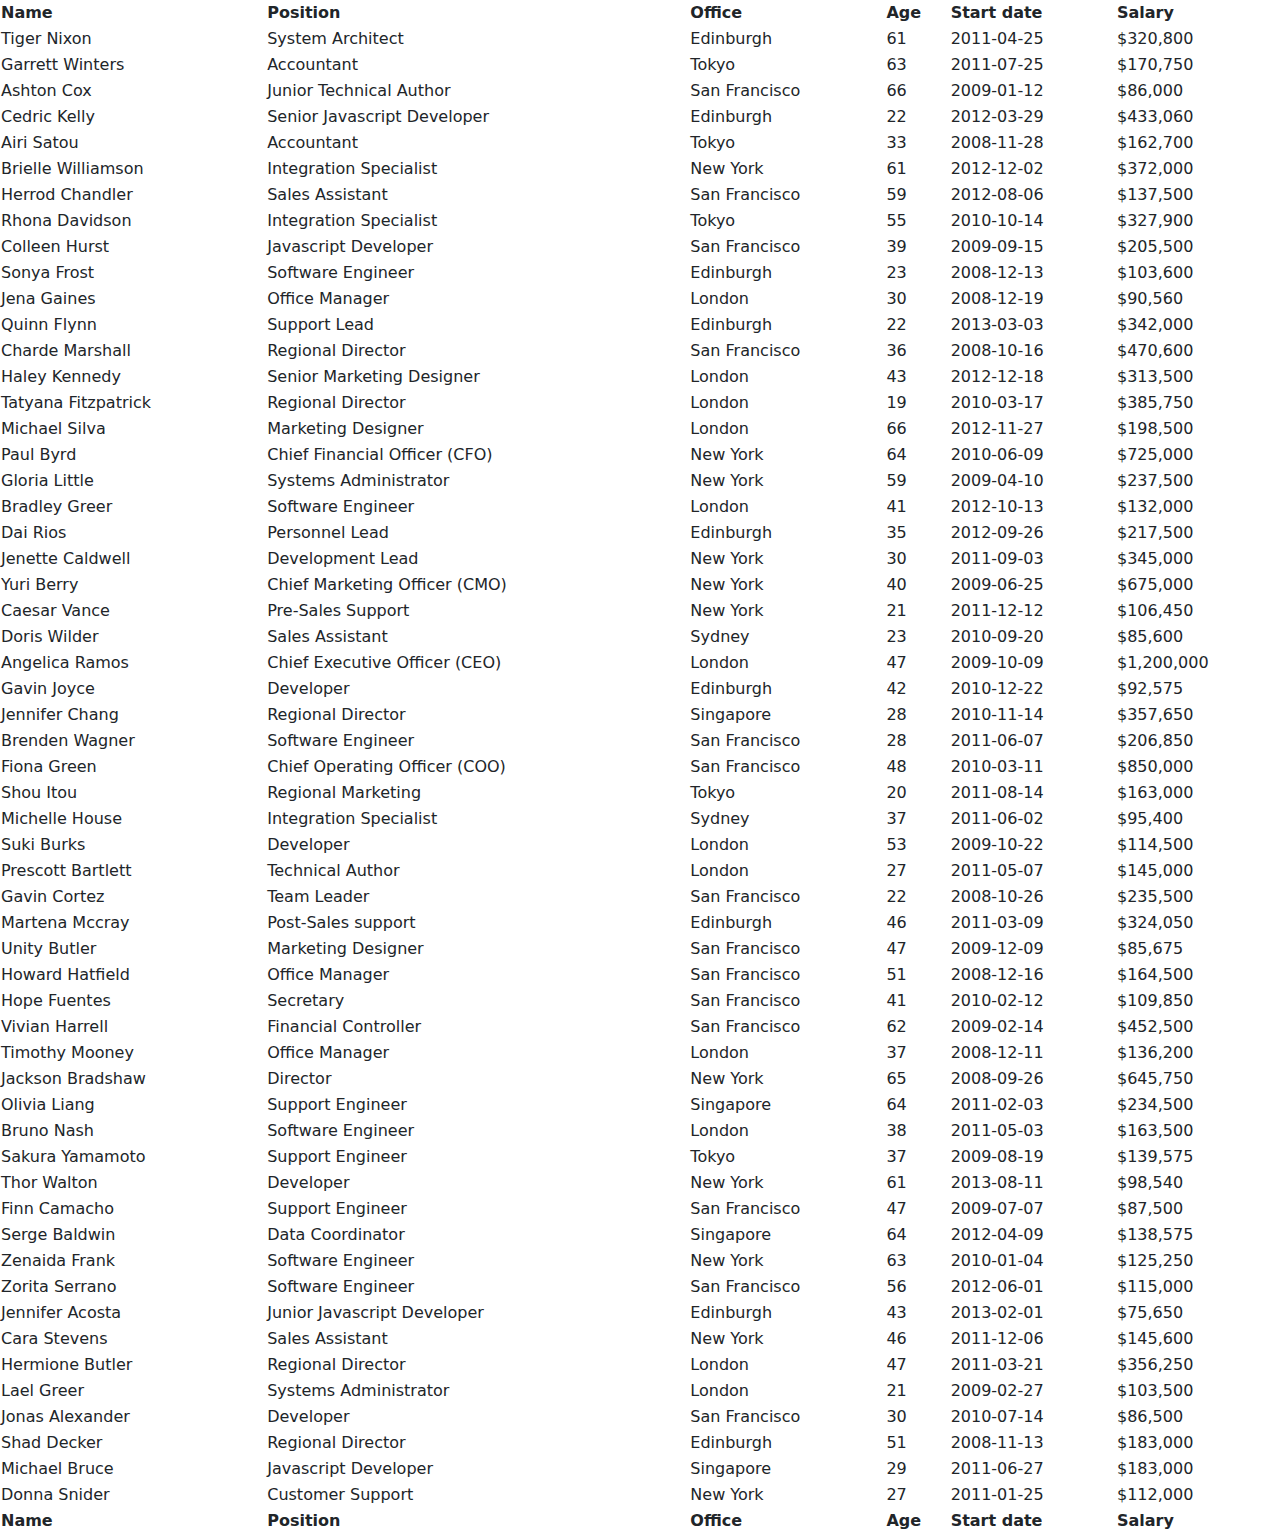
<file: ZMTDotNetCore.Html/dataTables.html>
<!DOCTYPE html>
<html lang="en">
<head>
    <meta charset="UTF-8">
    <meta name="viewport" content="width=device-width, initial-scale=1.0">
    <title>Document</title>
    <link rel="stylesheet" href="DataTables/datatables.min.css">
    <link href="https://cdn.jsdelivr.net/npm/bootstrap@5.3.3/dist/css/bootstrap.min.css" rel="stylesheet" integrity="sha384-QWTKZyjpPEjISv5WaRU9OFeRpok6YctnYmDr5pNlyT2bRjXh0JMhjY6hW+ALEwIH" crossorigin="anonymous">
</head>
<body>
    <table id="example" class="display" style="width:100%">
        <thead>
            <tr>
                <th>Name</th>
                <th>Position</th>
                <th>Office</th>
                <th>Age</th>
                <th>Start date</th>
                <th>Salary</th>
            </tr>
        </thead>
        <tbody>
            <tr>
                <td>Tiger Nixon</td>
                <td>System Architect</td>
                <td>Edinburgh</td>
                <td>61</td>
                <td>2011-04-25</td>
                <td>$320,800</td>
            </tr>
            <tr>
                <td>Garrett Winters</td>
                <td>Accountant</td>
                <td>Tokyo</td>
                <td>63</td>
                <td>2011-07-25</td>
                <td>$170,750</td>
            </tr>
            <tr>
                <td>Ashton Cox</td>
                <td>Junior Technical Author</td>
                <td>San Francisco</td>
                <td>66</td>
                <td>2009-01-12</td>
                <td>$86,000</td>
            </tr>
            <tr>
                <td>Cedric Kelly</td>
                <td>Senior Javascript Developer</td>
                <td>Edinburgh</td>
                <td>22</td>
                <td>2012-03-29</td>
                <td>$433,060</td>
            </tr>
            <tr>
                <td>Airi Satou</td>
                <td>Accountant</td>
                <td>Tokyo</td>
                <td>33</td>
                <td>2008-11-28</td>
                <td>$162,700</td>
            </tr>
            <tr>
                <td>Brielle Williamson</td>
                <td>Integration Specialist</td>
                <td>New York</td>
                <td>61</td>
                <td>2012-12-02</td>
                <td>$372,000</td>
            </tr>
            <tr>
                <td>Herrod Chandler</td>
                <td>Sales Assistant</td>
                <td>San Francisco</td>
                <td>59</td>
                <td>2012-08-06</td>
                <td>$137,500</td>
            </tr>
            <tr>
                <td>Rhona Davidson</td>
                <td>Integration Specialist</td>
                <td>Tokyo</td>
                <td>55</td>
                <td>2010-10-14</td>
                <td>$327,900</td>
            </tr>
            <tr>
                <td>Colleen Hurst</td>
                <td>Javascript Developer</td>
                <td>San Francisco</td>
                <td>39</td>
                <td>2009-09-15</td>
                <td>$205,500</td>
            </tr>
            <tr>
                <td>Sonya Frost</td>
                <td>Software Engineer</td>
                <td>Edinburgh</td>
                <td>23</td>
                <td>2008-12-13</td>
                <td>$103,600</td>
            </tr>
            <tr>
                <td>Jena Gaines</td>
                <td>Office Manager</td>
                <td>London</td>
                <td>30</td>
                <td>2008-12-19</td>
                <td>$90,560</td>
            </tr>
            <tr>
                <td>Quinn Flynn</td>
                <td>Support Lead</td>
                <td>Edinburgh</td>
                <td>22</td>
                <td>2013-03-03</td>
                <td>$342,000</td>
            </tr>
            <tr>
                <td>Charde Marshall</td>
                <td>Regional Director</td>
                <td>San Francisco</td>
                <td>36</td>
                <td>2008-10-16</td>
                <td>$470,600</td>
            </tr>
            <tr>
                <td>Haley Kennedy</td>
                <td>Senior Marketing Designer</td>
                <td>London</td>
                <td>43</td>
                <td>2012-12-18</td>
                <td>$313,500</td>
            </tr>
            <tr>
                <td>Tatyana Fitzpatrick</td>
                <td>Regional Director</td>
                <td>London</td>
                <td>19</td>
                <td>2010-03-17</td>
                <td>$385,750</td>
            </tr>
            <tr>
                <td>Michael Silva</td>
                <td>Marketing Designer</td>
                <td>London</td>
                <td>66</td>
                <td>2012-11-27</td>
                <td>$198,500</td>
            </tr>
            <tr>
                <td>Paul Byrd</td>
                <td>Chief Financial Officer (CFO)</td>
                <td>New York</td>
                <td>64</td>
                <td>2010-06-09</td>
                <td>$725,000</td>
            </tr>
            <tr>
                <td>Gloria Little</td>
                <td>Systems Administrator</td>
                <td>New York</td>
                <td>59</td>
                <td>2009-04-10</td>
                <td>$237,500</td>
            </tr>
            <tr>
                <td>Bradley Greer</td>
                <td>Software Engineer</td>
                <td>London</td>
                <td>41</td>
                <td>2012-10-13</td>
                <td>$132,000</td>
            </tr>
            <tr>
                <td>Dai Rios</td>
                <td>Personnel Lead</td>
                <td>Edinburgh</td>
                <td>35</td>
                <td>2012-09-26</td>
                <td>$217,500</td>
            </tr>
            <tr>
                <td>Jenette Caldwell</td>
                <td>Development Lead</td>
                <td>New York</td>
                <td>30</td>
                <td>2011-09-03</td>
                <td>$345,000</td>
            </tr>
            <tr>
                <td>Yuri Berry</td>
                <td>Chief Marketing Officer (CMO)</td>
                <td>New York</td>
                <td>40</td>
                <td>2009-06-25</td>
                <td>$675,000</td>
            </tr>
            <tr>
                <td>Caesar Vance</td>
                <td>Pre-Sales Support</td>
                <td>New York</td>
                <td>21</td>
                <td>2011-12-12</td>
                <td>$106,450</td>
            </tr>
            <tr>
                <td>Doris Wilder</td>
                <td>Sales Assistant</td>
                <td>Sydney</td>
                <td>23</td>
                <td>2010-09-20</td>
                <td>$85,600</td>
            </tr>
            <tr>
                <td>Angelica Ramos</td>
                <td>Chief Executive Officer (CEO)</td>
                <td>London</td>
                <td>47</td>
                <td>2009-10-09</td>
                <td>$1,200,000</td>
            </tr>
            <tr>
                <td>Gavin Joyce</td>
                <td>Developer</td>
                <td>Edinburgh</td>
                <td>42</td>
                <td>2010-12-22</td>
                <td>$92,575</td>
            </tr>
            <tr>
                <td>Jennifer Chang</td>
                <td>Regional Director</td>
                <td>Singapore</td>
                <td>28</td>
                <td>2010-11-14</td>
                <td>$357,650</td>
            </tr>
            <tr>
                <td>Brenden Wagner</td>
                <td>Software Engineer</td>
                <td>San Francisco</td>
                <td>28</td>
                <td>2011-06-07</td>
                <td>$206,850</td>
            </tr>
            <tr>
                <td>Fiona Green</td>
                <td>Chief Operating Officer (COO)</td>
                <td>San Francisco</td>
                <td>48</td>
                <td>2010-03-11</td>
                <td>$850,000</td>
            </tr>
            <tr>
                <td>Shou Itou</td>
                <td>Regional Marketing</td>
                <td>Tokyo</td>
                <td>20</td>
                <td>2011-08-14</td>
                <td>$163,000</td>
            </tr>
            <tr>
                <td>Michelle House</td>
                <td>Integration Specialist</td>
                <td>Sydney</td>
                <td>37</td>
                <td>2011-06-02</td>
                <td>$95,400</td>
            </tr>
            <tr>
                <td>Suki Burks</td>
                <td>Developer</td>
                <td>London</td>
                <td>53</td>
                <td>2009-10-22</td>
                <td>$114,500</td>
            </tr>
            <tr>
                <td>Prescott Bartlett</td>
                <td>Technical Author</td>
                <td>London</td>
                <td>27</td>
                <td>2011-05-07</td>
                <td>$145,000</td>
            </tr>
            <tr>
                <td>Gavin Cortez</td>
                <td>Team Leader</td>
                <td>San Francisco</td>
                <td>22</td>
                <td>2008-10-26</td>
                <td>$235,500</td>
            </tr>
            <tr>
                <td>Martena Mccray</td>
                <td>Post-Sales support</td>
                <td>Edinburgh</td>
                <td>46</td>
                <td>2011-03-09</td>
                <td>$324,050</td>
            </tr>
            <tr>
                <td>Unity Butler</td>
                <td>Marketing Designer</td>
                <td>San Francisco</td>
                <td>47</td>
                <td>2009-12-09</td>
                <td>$85,675</td>
            </tr>
            <tr>
                <td>Howard Hatfield</td>
                <td>Office Manager</td>
                <td>San Francisco</td>
                <td>51</td>
                <td>2008-12-16</td>
                <td>$164,500</td>
            </tr>
            <tr>
                <td>Hope Fuentes</td>
                <td>Secretary</td>
                <td>San Francisco</td>
                <td>41</td>
                <td>2010-02-12</td>
                <td>$109,850</td>
            </tr>
            <tr>
                <td>Vivian Harrell</td>
                <td>Financial Controller</td>
                <td>San Francisco</td>
                <td>62</td>
                <td>2009-02-14</td>
                <td>$452,500</td>
            </tr>
            <tr>
                <td>Timothy Mooney</td>
                <td>Office Manager</td>
                <td>London</td>
                <td>37</td>
                <td>2008-12-11</td>
                <td>$136,200</td>
            </tr>
            <tr>
                <td>Jackson Bradshaw</td>
                <td>Director</td>
                <td>New York</td>
                <td>65</td>
                <td>2008-09-26</td>
                <td>$645,750</td>
            </tr>
            <tr>
                <td>Olivia Liang</td>
                <td>Support Engineer</td>
                <td>Singapore</td>
                <td>64</td>
                <td>2011-02-03</td>
                <td>$234,500</td>
            </tr>
            <tr>
                <td>Bruno Nash</td>
                <td>Software Engineer</td>
                <td>London</td>
                <td>38</td>
                <td>2011-05-03</td>
                <td>$163,500</td>
            </tr>
            <tr>
                <td>Sakura Yamamoto</td>
                <td>Support Engineer</td>
                <td>Tokyo</td>
                <td>37</td>
                <td>2009-08-19</td>
                <td>$139,575</td>
            </tr>
            <tr>
                <td>Thor Walton</td>
                <td>Developer</td>
                <td>New York</td>
                <td>61</td>
                <td>2013-08-11</td>
                <td>$98,540</td>
            </tr>
            <tr>
                <td>Finn Camacho</td>
                <td>Support Engineer</td>
                <td>San Francisco</td>
                <td>47</td>
                <td>2009-07-07</td>
                <td>$87,500</td>
            </tr>
            <tr>
                <td>Serge Baldwin</td>
                <td>Data Coordinator</td>
                <td>Singapore</td>
                <td>64</td>
                <td>2012-04-09</td>
                <td>$138,575</td>
            </tr>
            <tr>
                <td>Zenaida Frank</td>
                <td>Software Engineer</td>
                <td>New York</td>
                <td>63</td>
                <td>2010-01-04</td>
                <td>$125,250</td>
            </tr>
            <tr>
                <td>Zorita Serrano</td>
                <td>Software Engineer</td>
                <td>San Francisco</td>
                <td>56</td>
                <td>2012-06-01</td>
                <td>$115,000</td>
            </tr>
            <tr>
                <td>Jennifer Acosta</td>
                <td>Junior Javascript Developer</td>
                <td>Edinburgh</td>
                <td>43</td>
                <td>2013-02-01</td>
                <td>$75,650</td>
            </tr>
            <tr>
                <td>Cara Stevens</td>
                <td>Sales Assistant</td>
                <td>New York</td>
                <td>46</td>
                <td>2011-12-06</td>
                <td>$145,600</td>
            </tr>
            <tr>
                <td>Hermione Butler</td>
                <td>Regional Director</td>
                <td>London</td>
                <td>47</td>
                <td>2011-03-21</td>
                <td>$356,250</td>
            </tr>
            <tr>
                <td>Lael Greer</td>
                <td>Systems Administrator</td>
                <td>London</td>
                <td>21</td>
                <td>2009-02-27</td>
                <td>$103,500</td>
            </tr>
            <tr>
                <td>Jonas Alexander</td>
                <td>Developer</td>
                <td>San Francisco</td>
                <td>30</td>
                <td>2010-07-14</td>
                <td>$86,500</td>
            </tr>
            <tr>
                <td>Shad Decker</td>
                <td>Regional Director</td>
                <td>Edinburgh</td>
                <td>51</td>
                <td>2008-11-13</td>
                <td>$183,000</td>
            </tr>
            <tr>
                <td>Michael Bruce</td>
                <td>Javascript Developer</td>
                <td>Singapore</td>
                <td>29</td>
                <td>2011-06-27</td>
                <td>$183,000</td>
            </tr>
            <tr>
                <td>Donna Snider</td>
                <td>Customer Support</td>
                <td>New York</td>
                <td>27</td>
                <td>2011-01-25</td>
                <td>$112,000</td>
            </tr>
        </tbody>
        <tfoot>
            <tr>
                <th>Name</th>
                <th>Position</th>
                <th>Office</th>
                <th>Age</th>
                <th>Start date</th>
                <th>Salary</th>
            </tr>
        </tfoot>
    </table>
</body>
<script src="https://cdnjs.cloudflare.com/ajax/libs/jquery/3.7.1/jquery.min.js" integrity="sha512-v2CJ7UaYy4JwqLDIrZUI/4hqeoQieOmAZNXBeQyjo21dadnwR+8ZaIJVT8EE2iyI61OV8e6M8PP2/4hpQINQ/g==" crossorigin="anonymous" referrerpolicy="no-referrer"></script>
<script src="https://cdn.jsdelivr.net/npm/bootstrap@5.3.3/dist/js/bootstrap.bundle.min.js" integrity="sha384-YvpcrYf0tY3lHB60NNkmXc5s9fDVZLESaAA55NDzOxhy9GkcIdslK1eN7N6jIeHz" crossorigin="anonymous"></script>
<script src="DataTables/datatables.min.js"></script>
<script>
$(document).ready(function(){
new DataTable('#example');

})
</script>

</html>
</file>
